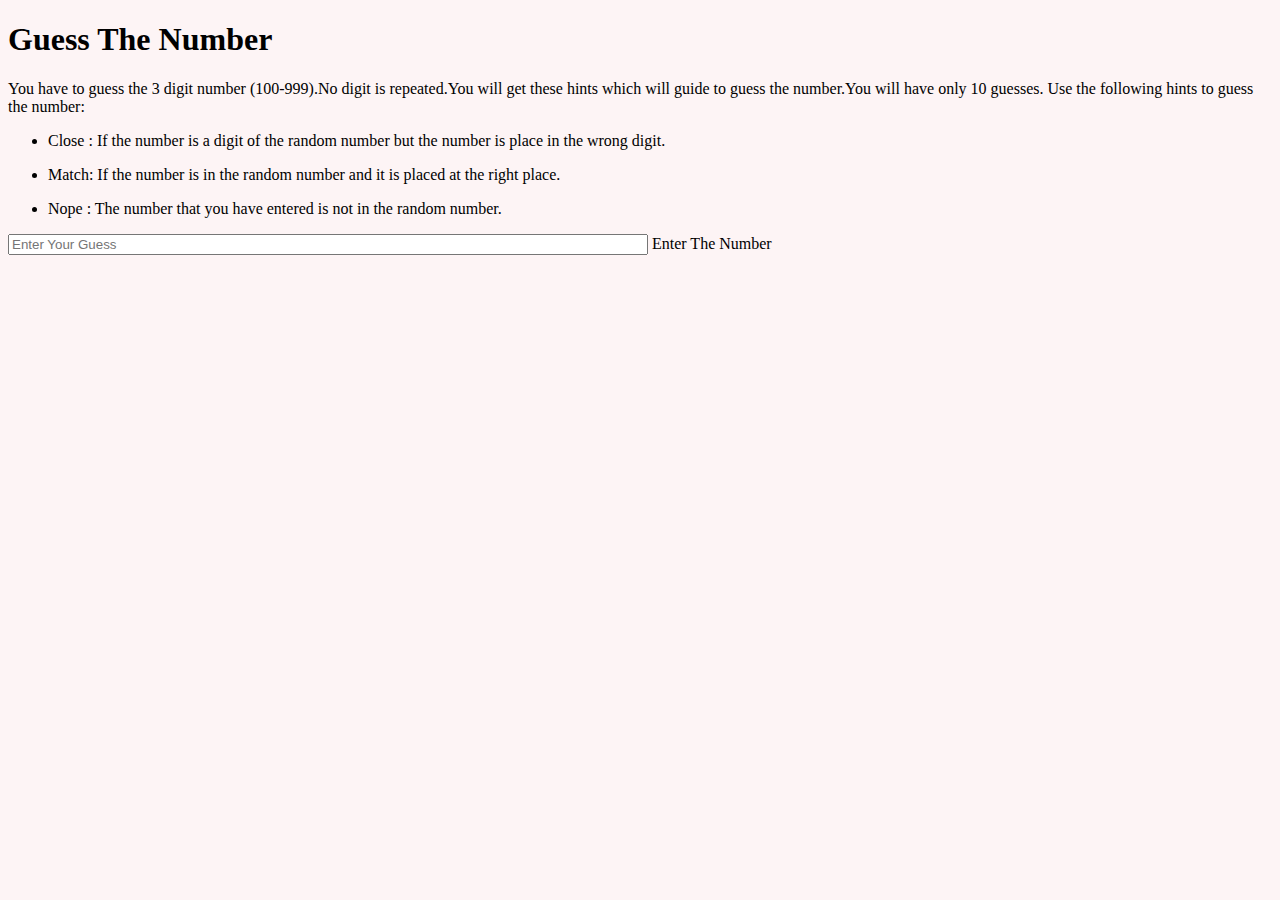
<file: index.html>
<!DOCTYPE html>
<html lang="en">
<head>
    <meta charset="UTF-8">
    <meta http-equiv="X-UA-Compatible" content="IE=edge">
    <meta name="viewport" content="width=device-width, initial-scale=1.0">
    <meta name="Author" content="Raj Suriyan">
    <meta name="Author" content="Raj Suriyan G">

    <link href="https://cdn.jsdelivr.net/npm/bootstrap@5.3.0-alpha3/dist/css/bootstrap.min.css" rel="stylesheet" integrity="sha384-KK94CHFLLe+nY2dmCWGMq91rCGa5gtU4mk92HdvYe+M/SXH301p5ILy+dN9+nJOZ" crossorigin="anonymous">
    
    <link rel="stylesheet" href="https://cdn.jsdelivr.net/npm/bootstrap@4.6.2/dist/css/bootstrap.min.css" integrity="sha384-xOolHFLEh07PJGoPkLv1IbcEPTNtaed2xpHsD9ESMhqIYd0nLMwNLD69Npy4HI+N" crossorigin="anonymous">

    <link rel="stylesheet" href="./style.css">
    
    

    <title>Guess The Number</title>
</head>
<body>

    <div class="container">
      


      <div class="jumbotron jumbotron-fluid">
        <div class="container">
          <h1 class="display-4">Guess The Number</h1>
          <p class="lead">You have to guess the 3 digit number (100-999).No digit is repeated.You will get these hints which will guide to guess the number.You will have only 10 guesses.
            Use the following hints to guess the number:</p>
            <ul>
              <li><p class="lead">Close : If the number is a digit of the random number but the number is place in the wrong digit.</p></li>
              <li><p class="lead">Match: If the number is in the random number and it is placed at the right place.</p></li>
              <li><p class="lead">Nope  : The number that you have entered is not in the random number.</p></li>
            </ul>
        </div>
      </div>

        <div class="form-floating mb-3">
          <input type="text" class="form-control padd" id="inputnum" placeholder="Enter Your Guess">
          <label for="floatingInput" class="add-pad-1">Enter The Number</label>
        </div>

        <br>
        <div id="output"></div>
        




        <script src="./index.js"> 

        </script>
        


















        <script src="https://cdn.jsdelivr.net/npm/jquery@3.5.1/dist/jquery.slim.min.js" integrity="sha384-DfXdz2htPH0lsSSs5nCTpuj/zy4C+OGpamoFVy38MVBnE+IbbVYUew+OrCXaRkfj" crossorigin="anonymous"></script>
        <script src="https://cdn.jsdelivr.net/npm/bootstrap@4.6.2/dist/js/bootstrap.bundle.min.js" integrity="sha384-Fy6S3B9q64WdZWQUiU+q4/2Lc9npb8tCaSX9FK7E8HnRr0Jz8D6OP9dO5Vg3Q9ct" crossorigin="anonymous"></script>
        <script src="https://cdn.jsdelivr.net/npm/bootstrap@5.3.0-alpha3/dist/js/bootstrap.bundle.min.js" integrity="sha384-ENjdO4Dr2bkBIFxQpeoTz1HIcje39Wm4jDKdf19U8gI4ddQ3GYNS7NTKfAdVQSZe" crossorigin="anonymous"></script>

    </div>











    

    <script src="/index.js"></script>
    <script src="https://cdn.jsdelivr.net/npm/bootstrap@5.2.3/dist/js/bootstrap.min.js" integrity="sha384-cuYeSxntonz0PPNlHhBs68uyIAVpIIOZZ5JqeqvYYIcEL727kskC66kF92t6Xl2V" crossorigin="anonymous"></script>
    <script src="https://cdn.jsdelivr.net/npm/bootstrap@5.2.3/dist/js/bootstrap.bundle.min.js" integrity="sha384-kenU1KFdBIe4zVF0s0G1M5b4hcpxyD9F7jL+jjXkk+Q2h455rYXK/7HAuoJl+0I4" crossorigin="anonymous"></script>
    
</body>
</html>
</file>
<file: style.css>
html {
    font-size: 1rem;
  }
  
body{
    
    background-color: #FDF4F5;
    
}

.text{
  width: 50%;
}

.jumbotron {
  background-color:transparent !important; 
}
.form-control{
  width: 50%;
   
}
</file>
